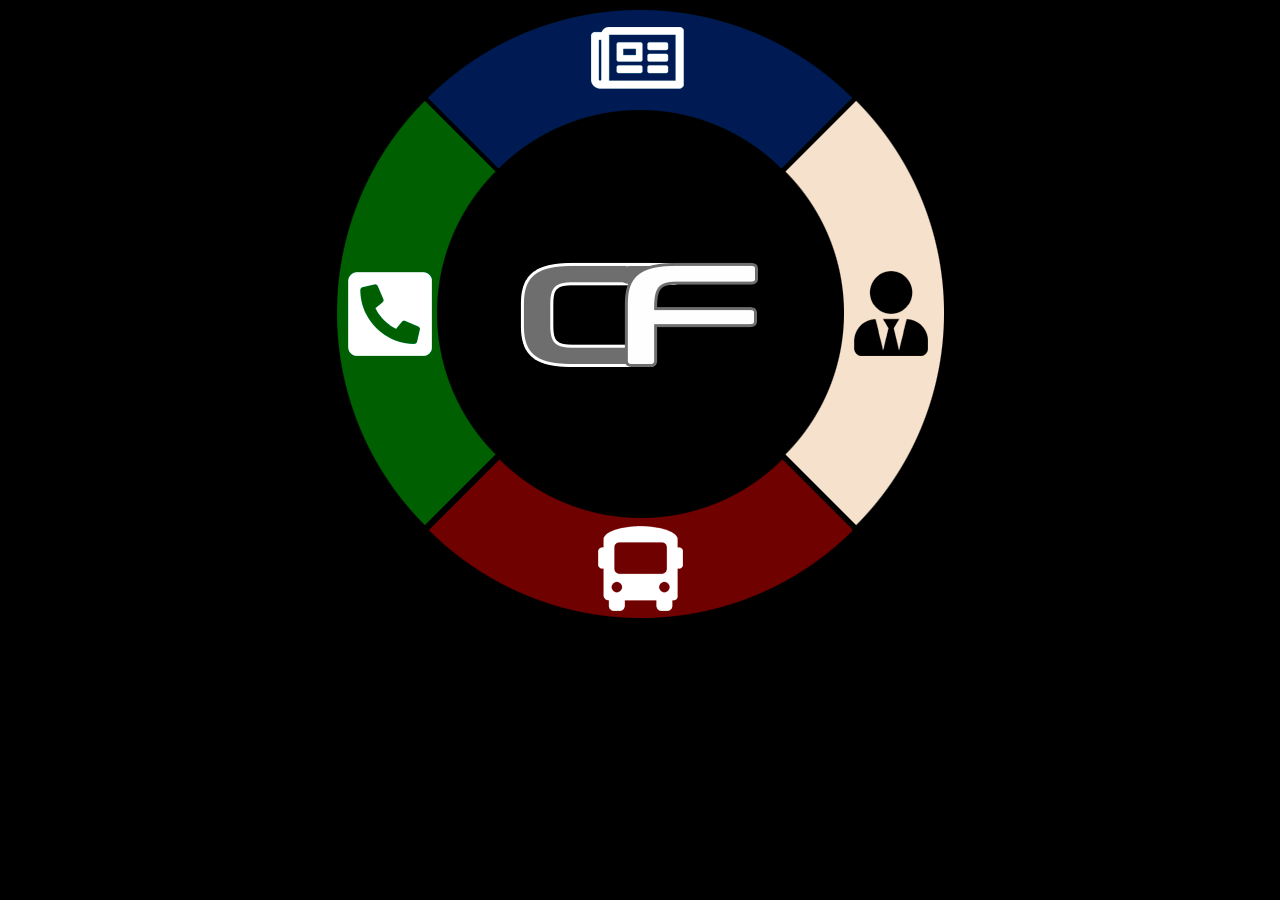
<file: CF/index.html>
<!DOCTYPE html>
<html lang="es">

<head>
    <meta charset="UTF-8">
    <meta name="viewport" content="width=device-width, initial-scale=1.0">
    <meta http-equiv="X-UA-Compatible" content="ie=edge">
    <link rel="stylesheet" href="css/home.css">
    <title>CF-Inicio</title>
    <script src="http://code.jquery.com/jquery-1.9.1.js"></script>
</head>

<body>


    <div class="cont">
        <div class="Ocultos">
            <div class="primero">Noticias</div>
            <div class="segundo"> Quienes somos</div>
            <div class="tercero"> Contactanos</div>
            <div class="cuarto"> Recursos Humanos</div>
        </div>
        <div class="div3">
            <a href="Noticias.html">
                <div class="top selector" id="primero"><img src="img/inicio/cfarriba2.png"></div>
            </a>
            <div class="center "> <img src="img/logo.png"></div>
            <a href="QuienesSomos.html">
                <div class="bottom selector" id="segundo"> <img src="img/inicio/cfabajo2.png"></div>
            </a>
            <a href="Contacto.html">
                <div class="left selector" id="tercero"> <img src="img/inicio/cfizquierda2.png"></div>
            </a>
            <a href="CV.html">
                <div class="right selector" id="cuarto"> <img src="img/inicio/cfderecha2.png"></div>
            </a>

        </div>
    </div>
    <script>
        $(document).ready(function() {
            $(".selector").hover(function() {
                var id = $(this).attr("id");
                $("." + id).show("fast");
            }, function() {

                var id = $(this).attr("id");
                $("." + id).hide("fast");
            })
        });
    </script>
</body>

</html>
</file>
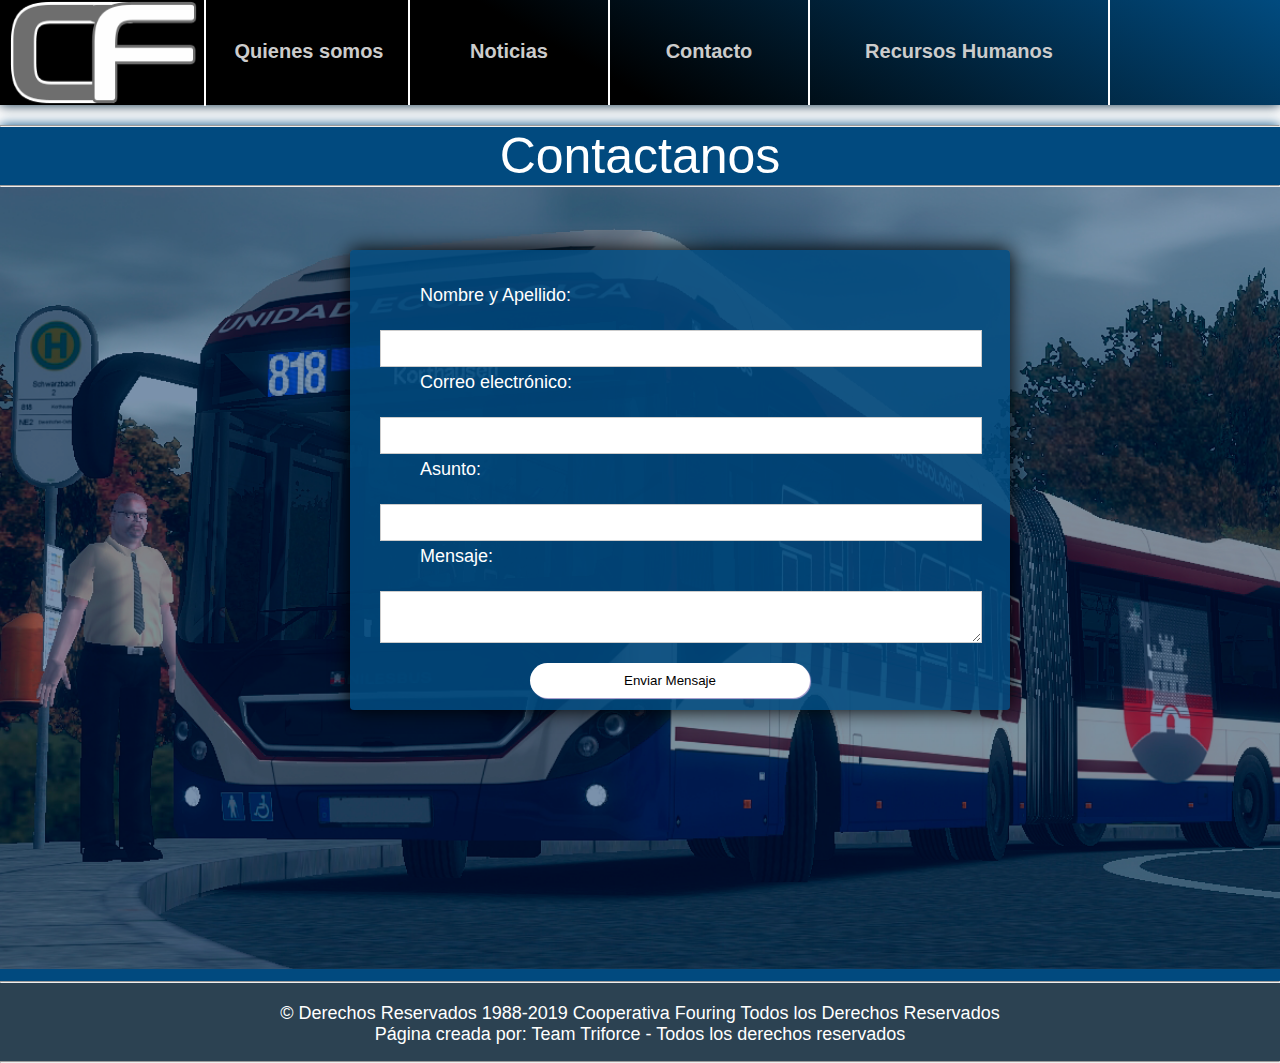
<file: CF/Contacto.html>
<!DOCTYPE html>
<html lang="es">

<head>
    <meta charset="UTF-8">
    <title>CF-Contacto</title>
    <link rel="icon" href="">
    <link rel="stylesheet" href="css/style.css">
</head>

<body>
    <div class="principal" id="s2">
        <div class="option">
            <a href="index.html">
                <div><img src="img/logo.png" class="logo"> </div>
            </a>
            <a href="QuienesSomos.html">
                <div class="submenu">
                    <h1>Quienes somos</h1>
                </div>
            </a>
            <a href="Noticias.html">
                <div class="submenu">
                    <h1>Noticias</h1>
                </div>
            </a>
            <a href="Contacto.html">
                <div class="submenu">
                    <h1>Contacto</h1>
                </div>
            </a>
            <a href="CV.html">
                <div class="submenu">
                    <h1>Recursos Humanos</h1>
                </div>
            </a>
        </div>

        <div class="W" id="s3">
            <hr>
            <div class="UN">Contactanos</div>
            <hr>
            <form class="form">
                <p>Nombre y Apellido:</p>
                <input type="text" class="clasei">

                <p>Correo electrónico:</p>
                <input type="text" class="clasei">

                <p>Asunto:</p>
                <input type="text" class="clasei">

                <p>Mensaje:</p>
                <textarea class="clasei"></textarea>
                <p class="clase-centro">
                    <input type="submit" class="button" value="Enviar Mensaje">
                </p>
            </form>
            <img class="imgg2" src="img/cont.png">

            <div class="luk">
                <hr>
                <footer>
                    © Derechos Reservados 1988-2019 Cooperativa Fouring Todos los Derechos Reservados <br> Página creada por: Team Triforce - Todos los derechos reservados</p>
                </footer>
            </div>
            <hr>
        </div>

    </div>
</body>

</html>
</file>
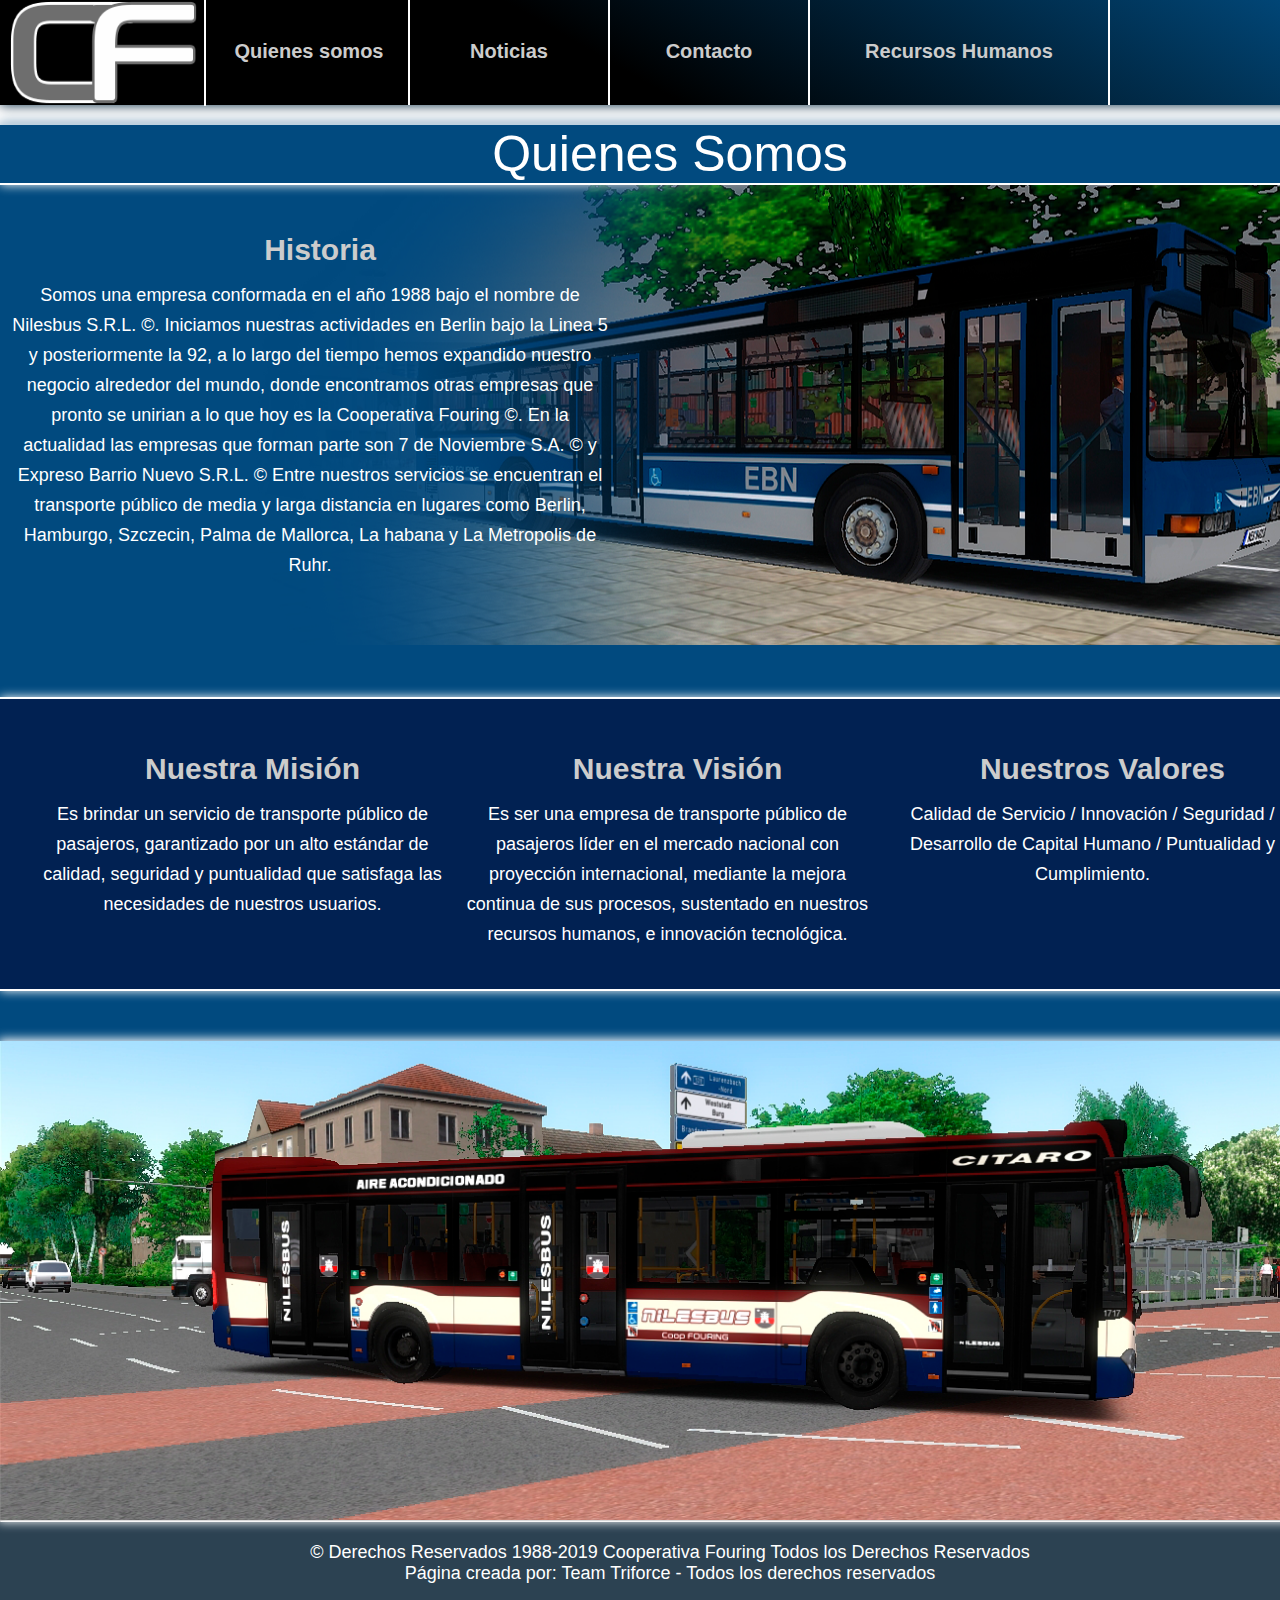
<file: CF/QuienesSomos.html>
<!DOCTYPE html>
<html lang="es">

<head>
    <meta charset="UTF-8">
    <meta name="viewport" content="width=device-width, initial-scale=1.0">
    <meta http-equiv="X-UA-Compatible" content="ie=edge">
    <link rel="stylesheet" href="css/style.css">
    <title>CF-Quienes Somos</title>
</head>

<body>
    <div class="principal" id="QS">
        <div class="option">
            <a href="index.html">
                <div><img src="img/logo.png" class="logo"> </div>
            </a>
            <a href="QuienesSomos.html">
                <div class="submenu">
                    <h1>Quienes somos</h1>
                </div>
            </a>
            <a href="Noticias.html">
                <div class="submenu">
                    <h1>Noticias</h1>
                </div>
            </a>
            <a href="Contacto.html">
                <div class="submenu">
                    <h1>Contacto</h1>
                </div>
            </a>
            <a href="CV.html">
                <div class="submenu">
                    <h1>Recursos Humanos</h1>
                </div>
            </a>
        </div>
        <div class="W" id="s2">
            <header class="titulo"> Quienes Somos</header>
            <img class="imgg" src="img/neo.png">
            <div class="hist">
                <h1>Historia</h1>
                <p> Somos una empresa conformada en el año 1988 bajo el nombre de Nilesbus S.R.L. &copy;. Iniciamos nuestras actividades en Berlin bajo la Linea 5 y posteriormente la 92, a lo largo del tiempo hemos expandido nuestro negocio alrededor del
                    mundo, donde encontramos otras empresas que pronto se unirian a lo que hoy es la Cooperativa Fouring &copy;. En la actualidad las empresas que forman parte son 7 de Noviembre S.A. &copy; y Expreso Barrio Nuevo S.R.L. &copy; Entre nuestros
                    servicios se encuentran el transporte público de media y larga distancia en lugares como Berlin, Hamburgo, Szczecin, Palma de Mallorca, La habana y La Metropolis de Ruhr.</p>
            </div>
            <div class="columx3">
                <div>
                    <h1>Nuestra Misión</h1>
                    <p>Es brindar un servicio de transporte público de pasajeros, garantizado por un alto estándar de calidad, seguridad y puntualidad que satisfaga las necesidades de nuestros usuarios.</p>
                </div>
                <div>
                    <h1>Nuestra Visión</h1>
                    <p>Es ser una empresa de transporte público de pasajeros líder en el mercado nacional con proyección internacional, mediante la mejora continua de sus procesos, sustentado en nuestros recursos humanos, e innovación tecnológica.</p>
                </div>
                <div>
                    <h1>Nuestros Valores</h1>
                    <p>Calidad de Servicio / Innovación / Seguridad / Desarrollo de Capital Humano / Puntualidad y Cumplimiento.
                    </p>
                </div>
            </div>

            <div class="ImgTrans">
                <aside class="ASIDE" id="s1">
                    <div class="slide">
                        <ul>
                            <li> <img src="img/b1.png"></li>
                            <li> <img src="img/b2.png"></li>
                            <li> <img src="img/b3.png"></li>
                        </ul>
                    </div>
                </aside>
            </div>
            <div class="luk">
                <hr>
                <footer>
                    © Derechos Reservados 1988-2019 Cooperativa Fouring Todos los Derechos Reservados <br> Página creada por: Team Triforce - Todos los derechos reservados</p>
                </footer>
            </div>
        </div>
    </div>
</body>

</html>
</file>
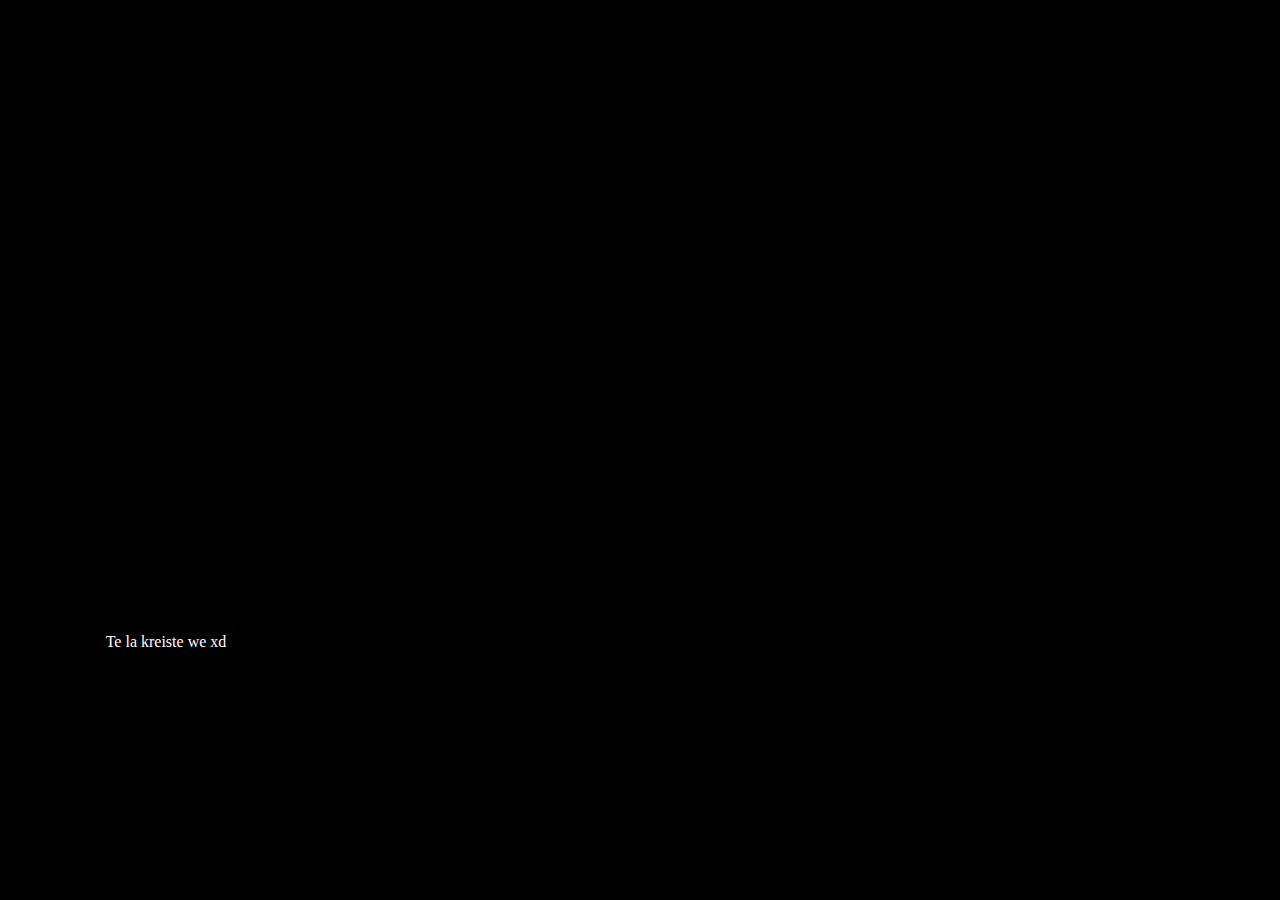
<file: CF/JS/index2.html>
<!DOCTYPE html>
<html lang="en">

<head>
    <meta charset="UTF-8">
    <meta name="viewport" content="width=device-width, initial-scale=1.0">
    <meta http-equiv="X-UA-Compatible" content="ie=edge">
    <title>Document</title>
    <script src="JS.js"></script>
    <link rel="stylesheet" href="style2.css">
</head>

<body>
    <div id="caja1" onclick="divlogin()">
        <p>1. Si te soy sincero no sabia como empezar esta wea. Pero bueno, aca vez, algo simple que digamos... puede que lo veas especial en un futuro <br> Todo está oculto. Tenes que ir viendo cuadrito por cuadrito, en cada uno voy a decirte algo... <br>            <br> <audio src="ALA DELTA VIDEO CLIP - DIVIDIDOS.mp3" controls="controls" type="audio/mpeg" preload="preload">
        </audio> <br> Dale play </p>
    </div>
    <div id="caja2" onclick="divlogin2()">6. No quiero incomodarte ni nada we. Pero la verdad que me gusta mucho boludear esas noches, contarte mis problemas y que simplemente este ahi we, aparte de que tus consejos dicen la justa siempre</div>
    <div id="caja3" onclick="divlogin3()">7. Eso si, siempre te cuento de mis cosas y vos a mi nai we, o capaz nada te pase pero bueno. Por ahi como que tambien me interesa como estes vos, y si we, me preocupa. <br> <br> Aunque no lo parezca we</div>
    <div id="caja4" onclick="divlogin4()">4. Esta wea se supone que te la iba a dedicar, pero que verga te puedo dedicar.... 7 u 7 ... we, te podria nombrar recuerdos pa que veas lo que importante que sos para mi (?</div>
    <div id="caja5" onclick="divlogin5()">5. Que me voy a hacer el sentimental blda :V weona sos mansa wacha, no lo digo en joda we, antes te largaba alto testa diciendo porque, no te quiero aburrir, pero si queres despues decime y te digo we(?</div>
    <div id="caja6" onclick="divlogin6()">3. We ya que sos inteligente y pudiste leer esto te digo. No se porque es que me alentas a hacer estas cosas, pero mientras te gusten y te rias como foca con hipo, yo voy a ser felix we</div>
    <div id="caja7" onclick="divlogin7()">11. A tu hermana ahq, a tu we, te quiero bastante y por eso mismo quiero que seas feliz, que ningun wacho se haga el logi y te deje triste porque un solo corchazo en la pata le voy a meter, vos viste</div>
    <div id="caja8" onclick="divlogin8()">8. Aunque por ahi te enojas medio facil, me abandonas a mitad de una charla, o si te dejo 3 minutos ya te dormiste(?</div>
    <div id="caja9" onclick="divlogin9()">10. Asi que por mas noches con el pelax, por mas memes boludos, por mas cagos de risa a las 2 de la mañana. Quiero que sepas que siempre vas a contar conmigo we, por mas tonto que yo parezca soy muy cuidadoso con las personas que quiero, :v adivinas
        a quien quiero no? :B</div>
    <div id="caja10" onclick="divlogin10()">9. Pero no importa Yoyi :v JAJA ahr bueno, es inevitable, al igual que decirte a vos "no salgas este finde porque estas enferma" Ya te veo con la jar(ra de vino un sabado a las 6am tirada en la esquina(?</div>
    <div id="caja11" onclick="divlogin11()">2. Una radio k se kae ♫ <br> Bolua no se que escribir, capaz te parezca raro esto pero weno, no soy tan original... eso si que no te extrañe que la pagina esté mas negra que sobaco de turra</div>
    <div id="caja12" onclick="divlogin12()">12. Y si, este es el ultimo coso oculto :V asi que bueno, espero te haya gustado es verga... ahq suena mal, esta wea, Sos mansa wacha, o mas bien dicho a lo virgen, Sos una maravilla de persona y me haces bien we. Te quiero, y a ver cuando nos juntamos
        a tomar esas birras ctm que se viene el lorca y se presta para eso</div>

    <header> Te la kreiste we xd</header>
</body>

</html>
</file>
<file: CF/css/home.css>
* {
    padding: 0;
    margin: 0;
    font-family: Verdana, Geneva, Tahoma, sans-serif;
}

body {
    background-color: rgb(0, 0, 0);
}

.cont {
    position: relative;
    background-color: rgb(0, 0, 0);
}

.div3 {
    z-index: 1;
    text-align: center;
    border-radius: 100%;
    position: absolute;
    height: 600px;
    width: 600px;
    left: 50%;
    top: 10px;
    transform: translate(-50%, 0%);
}

.center {
    height: 290px;
}

.center img {
    margin-top: 92.5px;
}

.top {
    height: 159px;
}

.left {
    position: absolute;
    left: 50%;
    top: 90px;
    transform: translate(-190%, 0%);
}

.right {
    left: 50%;
    transform: translate(90%, 0%);
    position: absolute;
    top: 90px;
}

img:hover {
    z-index: 1;
    -webkit-transition: all 500ms ease-in-out;
    -moz-transition: all 500ms ease-in-out;
    -ms-transition: all 500ms ease-in-out;
    -o-transition: all 500ms ease-in-out;
    transform: scale(1.050);
}

.primero,
.segundo,
.tercero,
.cuarto {
    z-index: 2;
    color: white;
    position: absolute;
    line-height: 380px;
    display: none;
    left: 50%;
    top: 113.5px;
    padding: 5px;
    font-size: 40px;
    text-align: center;
    border: 2px solid rgb(2, 2, 2);
    box-shadow: 0px 0px 150px rgb(0, 0, 0) inset;
    text-shadow: 2px 2px black;
    width: 390px;
    height: 390px;
    border-radius: 100%;
    transform: translate(-50%, 0%);
}

.primero {
    background-color: #012152;
}

.segundo {
    background-color: #5f0707;
}

.tercero {
    background-color: #075f15;
}

.cuarto {
    background-color: #f0e0cc;
    color: black;
    width: 390px;
    height: 390px;
}
</file>
<file: CF/css/style.css>
* {
    margin: 0;
    padding: 0;
}

body {
    background: white;
    color: black;
    font-family: sans-serif;
}

.logo {
    border-right: solid 2px rgb(255, 255, 255);
    width: 200px;
    height: 105px;
    padding-top: 1px;
}

.header p {
    font-size: 50px;
    text-align: center;
    padding: 20px 0;
}

.principal {
    width: 1300px;
    max-width: 1350px;
    font-size: 50px;
    text-align: center;
}

.principal {
    color: rgba(255, 255, 255);
    width: auto;
    display: GRID;
    grid-template-rows: 105px 1674px;
    row-gap: 20px;
}

.option {
    background: rgb(1, 74, 127);
    background-image: -webkit-linear-gradient(60deg, black 45%, rgba(1, 75, 127));
    display: grid;
    grid-template-columns: 210px 200px 200px 200px 300px 90px;
    box-shadow: 0px 0px 12px rgb(0, 37, 63);
}

.option h1:hover {
    color: rgb(255, 255, 255);
    transition: 1s;
    transform: scale(1.1);
}

.option h1 {
    text-align: center;
    font-size: 20px;
    height: 50px;
    padding-top: 40px;
    padding-bottom: 10px;
}

.articulo {
    background: rgb(1, 74, 127);
    background-color: rgba(7, 95, 21);
    padding: 20px;
    text-align: left;
    display: grid;
    grid-template-columns: 700px 600px;
    margin-top: 20px;
    border-top: white solid 2px;
    border-bottom: white solid 2px;
}

#a3 {
    background-color: rgb(95, 7, 7);
}

.submenu {
    height: 105px;
    border-right: solid 2px rgb(255, 255, 255);
}

.articulo2 {
    background: rgb(1, 74, 127);
    background-color: rgb(1, 33, 82);
    padding: 20px;
    text-align: left;
    display: grid;
    grid-template-columns: 600px 700px;
    margin-top: 20px;
    border-top: white solid 2px;
    border-bottom: white solid 2px;
}

.W {
    background: rgb(1, 74, 127);
    box-shadow: 0px 0px 12px rgb(1, 74, 127);
}

.W h1 {
    width: 600px;
    line-height: 40px;
    margin-left: 40px;
    padding: 10px;
    font-size: 30px;
}

.W p {
    width: 600px;
    line-height: 30px;
    font-size: 18px;
    margin-left: 40px;
    margin-right: 10px;
    margin-bottom: 20px;
}

img {
    margin: auto;
}

.articulo2 p {
    margin-left: 50px;
}

.articulo2 img {
    margin-top: 40px;
    width: 600px;
    height: 450px;
}

.articulo img {
    width: 600px;
    height: 400px;
}

.UN {
    margin: 30 auto;
}

a {
    text-decoration: none;
    color: white;
}

.black {
    position: absolute;
    background-color: black;
    opacity: 0;
    width: 100%;
    height: 2000px;
    animation: FadeIn 5s ease 0s 1;
}

@keyframes FadeIn {
    0% {
        opacity: 1;
    }
    90% {
        opacity: 1;
    }
    100% {
        opacity: 0;
    }
}

.login {
    left: 50%;
    top: 15%;
    transform: translate(-50%, -50%);
    width: 900px;
    height: 500px;
    position: absolute;
    animation: FadeInLogin 5s ease-in 0s 1;
}

@keyframes FadeInLogin {
    0% {
        opacity: 0;
    }
    30% {
        opacity: 1;
    }
    70% {
        opacity: 1;
    }
    90% {
        opacity: 0;
    }
}

#s2 {
    grid-template-rows: 105px 700px 100px;
}

#s3 {
    height: 890px;
}

h1 {
    text-align: center;
    color: #ccc;
    font-family: sans-serif;
}

.form p {
    text-align: left;
    font-family: sans-serif;
}

input,
textarea {
    float: left;
    border: 0;
    outline: none;
    width: 280px;
    font-family: sans-serif;
}

.clasei {
    border: solid 1px #ccc;
    padding: 10px;
    text-align: left;
    width: 580px;
}

.clasei:focus {
    border-color: rgb(1, 74, 127);
}

.clase-centro {
    text-align: center;
    font-family: sans-serif;
}

.button {
    border-radius: 20px;
    background: rgb(255, 255, 255);
    color: #000000;
    margin-left: 110px;
    margin-top: 20px;
    padding: 10px;
    box-shadow: 1px 1px 1px rgb(183, 169, 216);
    text-decoration: none;
    text-align: center;
    font-family: sans-serif;
}

.button:hover {
    transform: scale(1.1);
    transition: 1s;
}

.principal2#C {
    animation: 3s;
    animation-name: Slide;
}

#boton {
    margin: 4px auto;
    display: block;
    padding: 10px;
    background: #000000;
    width: 260px;
    height: 50px;
    cursor: pointer;
    color: white;
    border-color: #4bb02b;
    border-radius: 40px;
}

#boton:hover {
    opacity: .8;
}

.form {
    margin-left: 350px;
    background-color: rgba(1, 75, 127, 0.856);
    border-radius: 4px;
    color: rgb(255, 255, 255);
    height: 400px;
    font-size: 12px;
    padding: 30px;
    width: 600px;
    box-shadow: 0px 0px 20px rgb(0, 0, 0);
    font-family: sans-serif;
    top: 200px;
    position: absolute;
    margin-top: 50px;
}

h2 {
    color: white;
}

button h1 {
    font: 700;
    font-size: 20px;
    text-align: center;
    vertical-align: middle;
}

.cv {
    grid-template-rows: 105px 1500px 105px;
}

.columx3 {
    padding-left: 37.5px;
    padding-top: 40px;
    text-align: center;
    display: grid;
    grid-template-columns: 425px 425px 425px;
    border-top: 2px white solid;
    border-bottom: 2px solid white;
    padding-bottom: 40px;
}

.columx3 p,
.columx3 h1 {
    margin-top: 50px;
    z-index: 1;
    width: 410px;
    margin: 0;
}

.hist h1 {
    margin-left: -130px;
    padding-top: 50px;
}

.hist p {
    margin-left: -130px;
}

.titulo {
    box-shadow: 0px 0px 10px;
    border-bottom: 2px solid white;
}

.imgg {
    margin-left: 140px;
    width: 1200px;
    height: 460px;
}

.imgg2 {
    width: 100%;
}

.hist {
    position: absolute;
    top: 180px;
    margin-left: 140px;
    width: 1200px;
    height: 460px;
}

.W#s2 {
    height: 1400px;
}

.columx3 {
    background-color: rgb(1, 33, 82);
    box-shadow: 0px 0px 10px;
    margin-top: 40px;
}

.ImgTrans {
    text-align: center;
    width: 100%;
    height: 479px;
    margin-top: 50px;
}


/*img deslizable*/

.ASIDE {
    padding-top: -10px;
    margin-top: 20px;
    background-color: azure;
    position: relative;
    width: 100%;
    height: 479px;
    box-shadow: 0px 0px 10px 2px #ffffff;
}

.slide {
    overflow: hidden;
    position: absolute;
    width: 100%;
    height: 479px;
}

.slide img {
    width: 100%;
    ;
    height: 479px;
}

.slide ul {
    display: flex;
    padding: 0;
    width: 300%;
    animation: slide 15s infinite alternate linear;
}

.slide li {
    list-style: none;
}

@keyframes slide {
    0% {
        margin-left: 0;
    }
    25% {
        margin-left: 0;
    }
    35% {
        margin-left: -100%;
    }
    75% {
        margin-left: -100%;
    }
    85% {
        margin-left: -200%;
    }
    100% {
        margin-left: -200%;
    }
}

.luk {
    font-family: sans-serif;
    width: 100%;
    height: 80px;
    color: white;
    font-size: 18px;
    background-color: rgb(44, 66, 82);
}

footer {
    margin-top: 20px;
}

#QS {
    height: 1500px;
}
</file>
<file: CF/JS/style2.css>
body {
    color: white;
    background: black;
    justify-content: center;
    text-align: center;
    height: 100%;
    display: grid;
    grid-template-columns: repeat(4, 1fr);
    grid-template-rows: repeat(5, 125px);
}

header {
    margin-bottom: 20px;
    width: 100%;
}

audio {
    height: 20px;
}

div {
    background-color: rgba(14, 14, 14, 0.89);
    box-shadow: inset 0px 0px 110px rgb(0, 0, 0);
    opacity: 0;
    cursor: pointer;
    align-items: center;
    justify-content: center;
    display: flex;
    background: ;
    color: white;
    border: none;
}

#caja1 {
    grid-row-start: 1;
    grid-row-end: 3;
}

#caja5 {
    grid-column-start: 2;
    grid-column-end: -1;
}

#caja6 {
    grid-column-start: 1;
    grid-column-end: 3;
}

#caja11 {
    grid-row-start: 3;
    grid-row-end: 5;
    grid-column-start: 4;
    grid-column-end: -1;
}

#caja12 {
    grid-column-start: 1;
    grid-column-end: -1;
}
</file>
